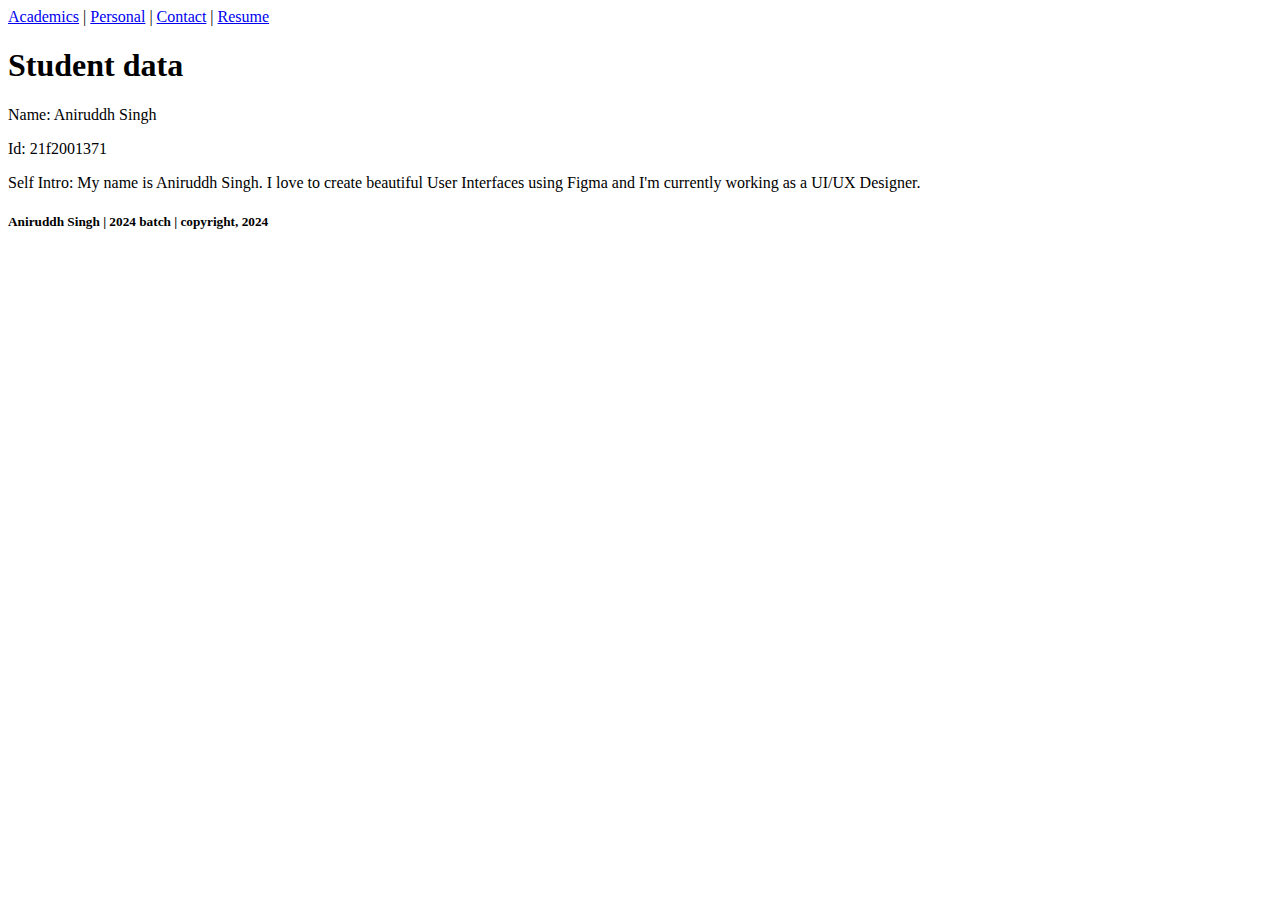
<file: Lab Assignment 1 & 2 (Week 2)/Assignment 1 (HTML)/index.html>
<!DOCTYPE html>
<html lang="en">
<head>
    <meta charset="UTF-8">
    <meta name="viewport" content="width=device-width, initial-scale=1.0">
    <title>Home</title>
</head>
<body>
    <div>
        <a href="academics.html">Academics</a> |
        <a href="personal.html">Personal</a> |
        <a href="contact.html">Contact</a> |
        <a href="resume.html">Resume</a>
    </div>
    <div>
        <h1>Student data</h1>
        <p><span class="word">Name:</span> Aniruddh Singh</p>
        <p><span class="word">Id:</span> 21f2001371</p>
        <p><span class="word">Self Intro:</span> My name is Aniruddh Singh. I love to create beautiful User Interfaces using Figma and I'm currently working as a UI/UX Designer.</p>
    </div>
    <div>
        <h5>Aniruddh Singh | 2024 batch | copyright, 2024</h5>
    </div>
</body>
</html>
</file>
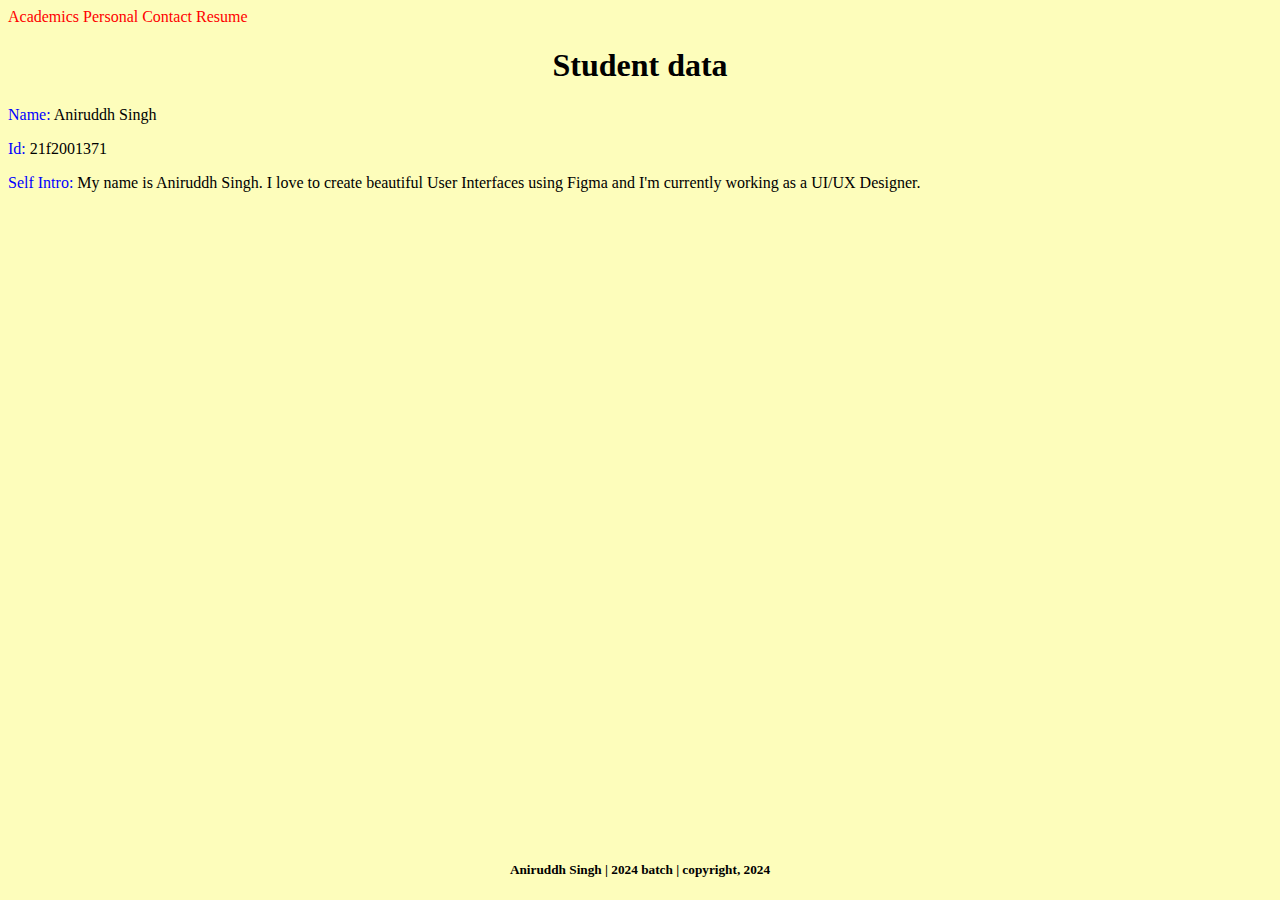
<file: Lab Assignment 1 & 2 (Week 2)/Assignment 2 (HTML & CSS)/index.html>
<!DOCTYPE html>
<html lang="en">
<head>
    <meta charset="UTF-8">
    <meta name="viewport" content="width=device-width, initial-scale=1.0">
    <link rel="stylesheet" href="index.css">
    <title>Home</title>
</head>
<body>
    <div>
        <a href="academics.html">Academics</a>
        <a href="personal.html">Personal</a>
        <a href="contact.html">Contact</a>
        <a href="resume.html">Resume</a>
    </div>
    <div>
        <h1>Student data</h1>
        <p><span class="word">Name:</span> Aniruddh Singh</p>
        <p><span class="word">Id:</span> 21f2001371</p>
        <p><span class="word">Self Intro:</span> My name is Aniruddh Singh. I love to create beautiful User Interfaces using Figma and I'm currently working as a UI/UX Designer.</p>
    </div>
    <div>
        <h5>Aniruddh Singh | 2024 batch | copyright, 2024</h5>
    </div>
</body>
</html>
</file>
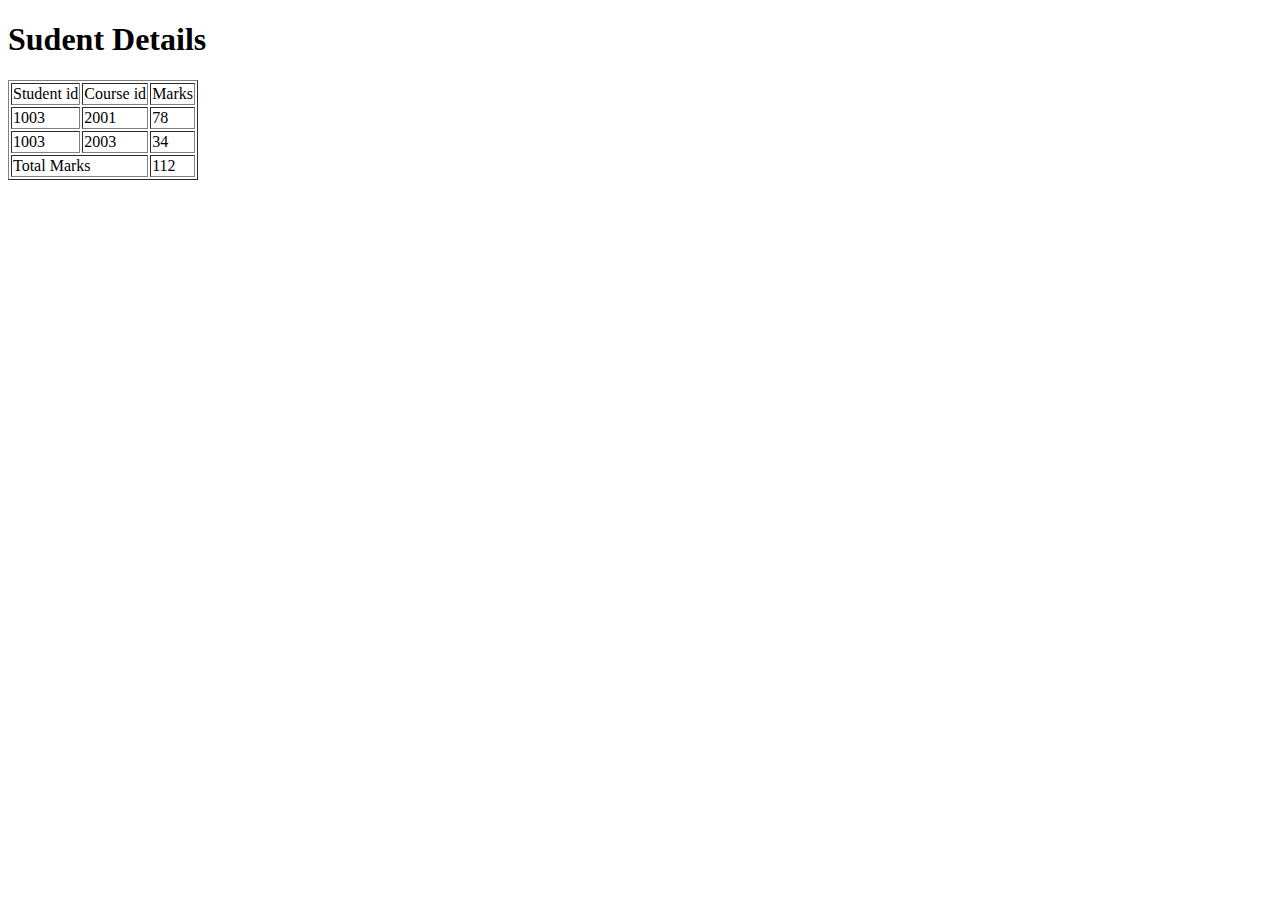
<file: Lab Assignment 3 (Week 3)/output.html>
<!DOCTYPE html>
<html>
  <head>
    <title>
      Student Data
    </title>
  </head>
  <body>
    <h1>
      Sudent Details
    </h1>
    <table border="1">
      <tr>
        <td>
          Student id
        </td>
        <td>
           Course id
        </td>
        <td>
           Marks
        </td>
      </tr>
      <tr>
        <td>
          1003
        </td>
        <td>
           2001
        </td>
        <td>
           78
        </td>
      </tr>
      <tr>
        <td>
          1003
        </td>
        <td>
           2003
        </td>
        <td>
           34
        </td>
      </tr>
      <tr>
        <td colspan="2">
          Total Marks
        </td>
        <td>
          112
        </td>
      </tr>
    </table>
  </body>
</html>
</file>
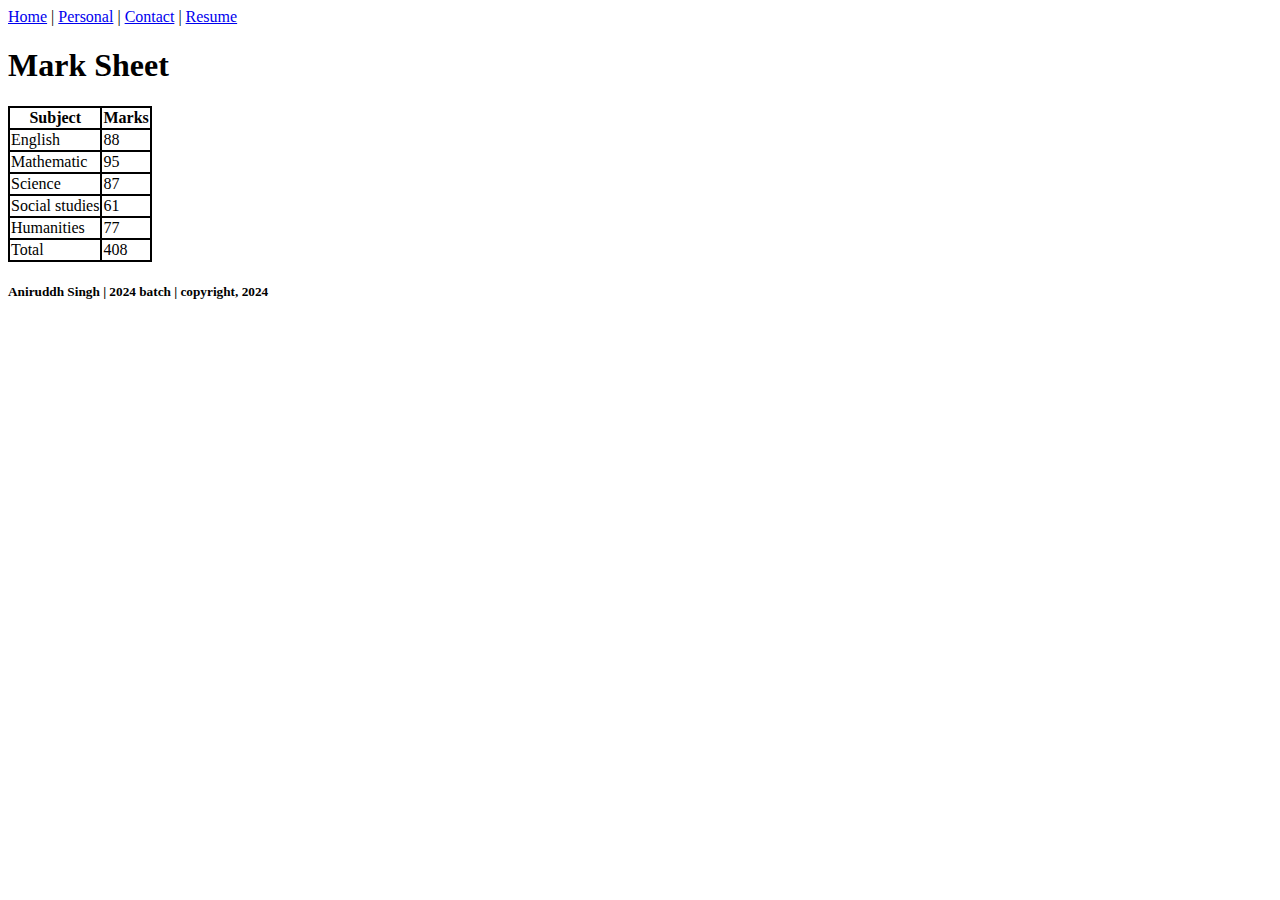
<file: Lab Assignment 1 & 2 (Week 2)/Assignment 1 (HTML)/academics.html>
<!DOCTYPE html>
<html lang="en">
<head>
    <meta charset="UTF-8">
    <meta name="viewport" content="width=device-width, initial-scale=1.0">
    <title>Academics</title>
</head>
<body>
    <div>
        <a href="index.html">Home</a> |
        <a href="personal.html">Personal</a> |
        <a href="contact.html">Contact</a> |
        <a href="resume.html">Resume</a>
    </div>
    <div>
        <h1>Mark Sheet</h1>
        <table style="border: 2px solid black; border-collapse: collapse;" >
            <tr>
                <th style="border: 2px solid black; border-collapse: collapse;">Subject</th>
                <th style="border: 2px solid black; border-collapse: collapse;">Marks</th>
            </tr>
            <tr>
                <td style="border: 2px solid black; border-collapse: collapse;">English</td>
                <td style="border: 2px solid black; border-collapse: collapse;">88</td>
            </tr>
            <tr>
                <td style="border: 2px solid black; border-collapse: collapse;">Mathematic</td>
                <td style="border: 2px solid black; border-collapse: collapse;">95</td>
            </tr>
            <tr>
                <td style="border: 2px solid black; border-collapse: collapse;">Science</td>
                <td style="border: 2px solid black; border-collapse: collapse;">87</td>
            </tr>
            <tr>
                <td style="border: 2px solid black; border-collapse: collapse;">Social studies</td>
                <td style="border: 2px solid black; border-collapse: collapse;">61</td>
            </tr>
            <tr>
                <td style="border: 2px solid black; border-collapse: collapse;">Humanities</td>
                <td style="border: 2px solid black; border-collapse: collapse;">77</td>
            </tr>
            <tr>
                <td style="border: 2px solid black; border-collapse: collapse;">Total</td>
                <td style="border: 2px solid black; border-collapse: collapse;">408</td>
            </tr>
        </table>
    </div>
    <div>
        <h5>Aniruddh Singh | 2024 batch | copyright, 2024</h5>
    </div>
</body>
</html>
</file>
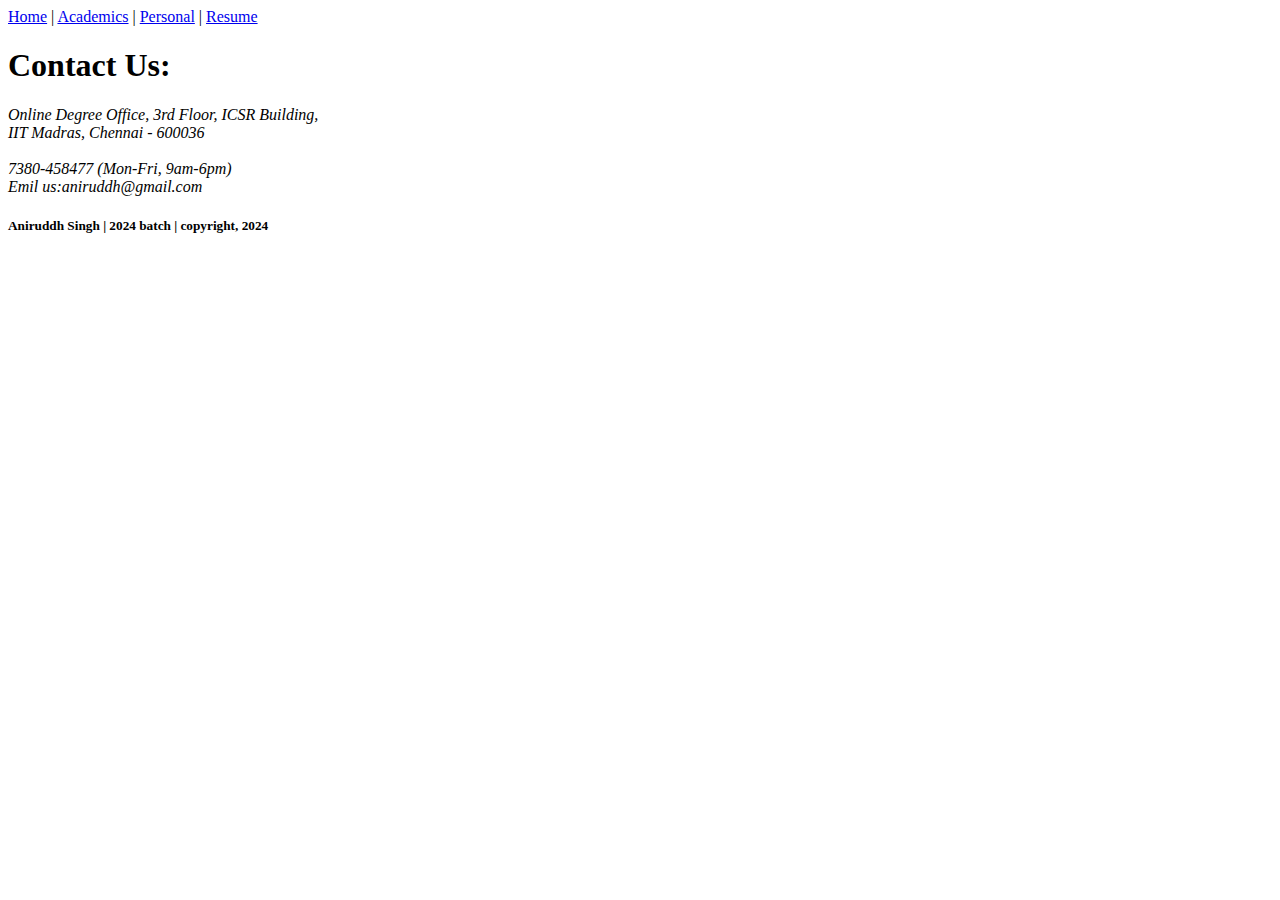
<file: Lab Assignment 1 & 2 (Week 2)/Assignment 1 (HTML)/contact.html>
<!DOCTYPE html>
<html lang="en">
<head>
    <meta charset="UTF-8">
    <meta name="viewport" content="width=device-width, initial-scale=1.0">
    <title>Contact</title>
</head>
<body>
    <div>
        <a href="index.html">Home</a> |
        <a href="academics.html">Academics</a> |
        <a href="personal.html">Personal</a> |
        <a href="resume.html">Resume</a>
    </div>
    <div>
        <h1>Contact Us:</h1>
        <address>
            Online Degree Office, 3rd Floor, ICSR Building,<br>
            IIT Madras, Chennai - 600036<br>
            <br>
            7380-458477 (Mon-Fri, 9am-6pm)<br>
            <span class="word">Emil us:</span>aniruddh@gmail.com<br>
        </address>
    </div>
    <div>
        <h5>Aniruddh Singh | 2024 batch | copyright, 2024</h5>
    </div>
</body>
</html>
</file>
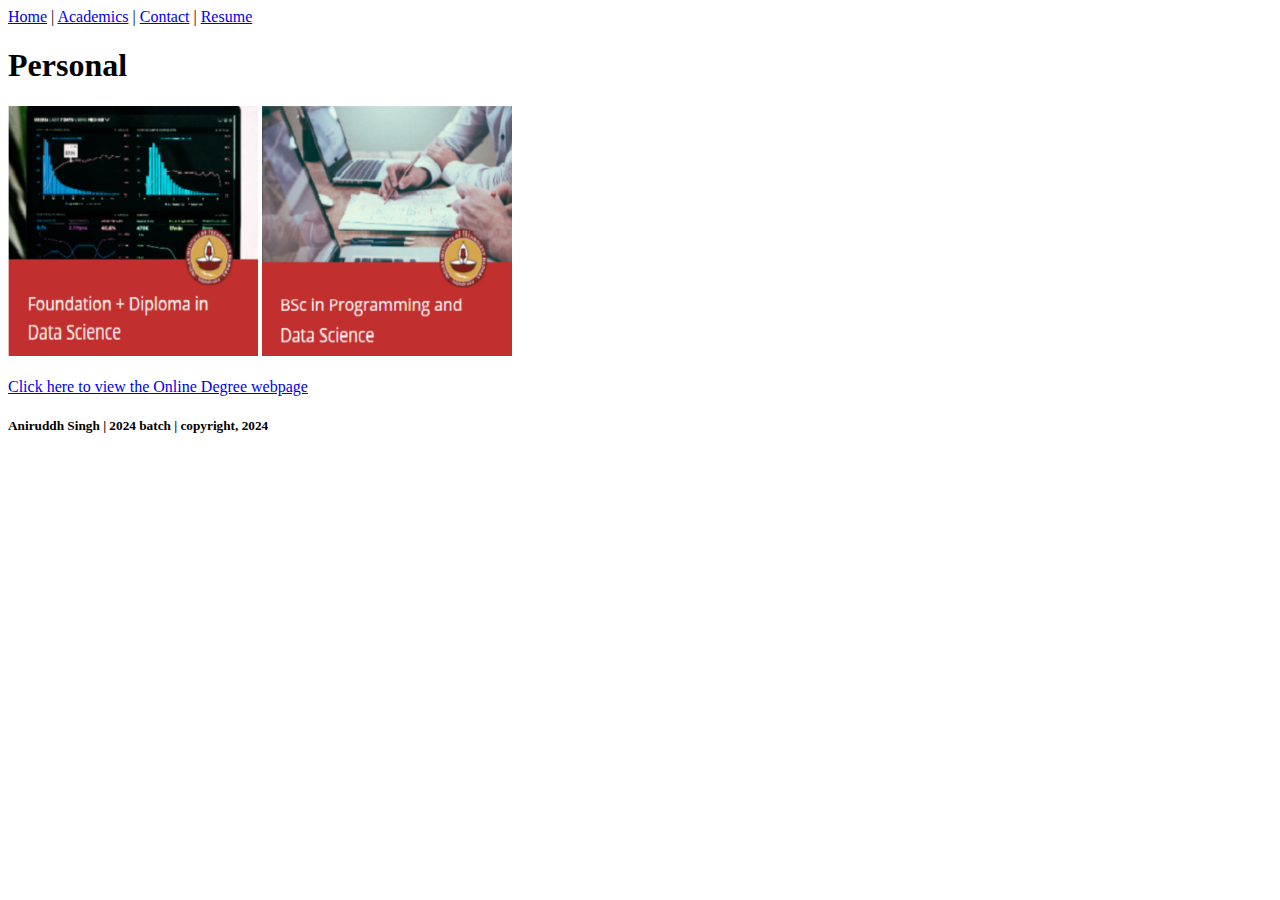
<file: Lab Assignment 1 & 2 (Week 2)/Assignment 1 (HTML)/personal.html>
<!DOCTYPE html>
<html lang="en">
<head>
    <meta charset="UTF-8">
    <meta name="viewport" content="width=device-width, initial-scale=1.0">
    <title>Personal</title>
</head>
<body>
    <div>
        <a href="index.html">Home</a> |
        <a href="academics.html">Academics</a> |
        <a href="contact.html">Contact</a> |
        <a href="resume.html">Resume</a>
    </div>
    <div>
        <h1>Personal</h1>
        <img src="Image 1.jpeg" width="250" height="250">
        <img src="Image 2.jpeg" width="250" height="250"><br>
        <br>
        <a href="http://www.onlinedegree.iitm.ac.in">Click here to view the Online Degree webpage</a>
    </div>
    <div>
        <h5>Aniruddh Singh | 2024 batch | copyright, 2024</h5>
    </div>
</body>
</html>
</file>
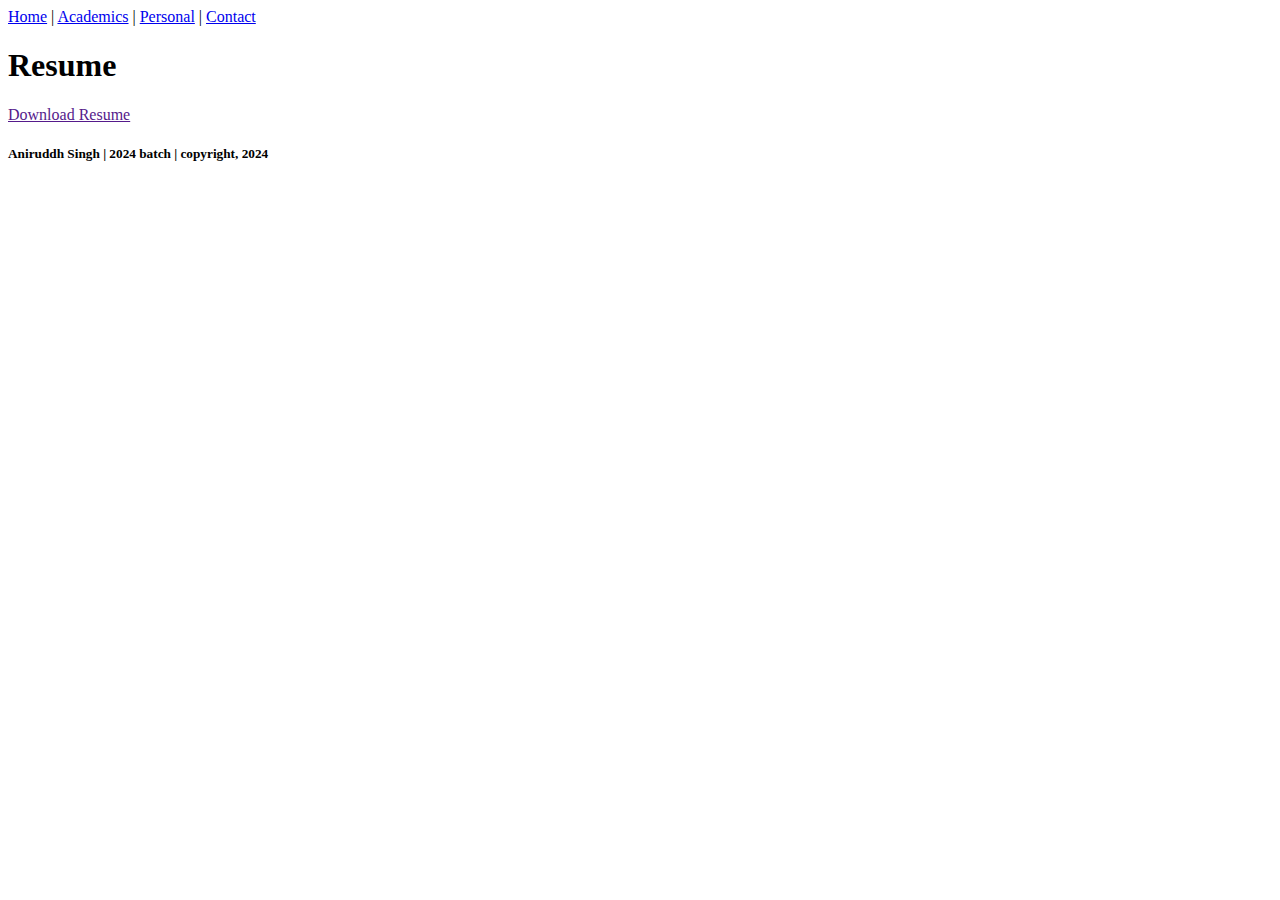
<file: Lab Assignment 1 & 2 (Week 2)/Assignment 1 (HTML)/resume.html>
<!DOCTYPE html>
<html lang="en">
<head>
    <meta charset="UTF-8">
    <meta name="viewport" content="width=device-width, initial-scale=1.0">
    <title>Resume</title>
</head>
<body>
    <div>
        <a href="index.html">Home</a> |
        <a href="academics.html">Academics</a> |
        <a href="personal.html">Personal</a> |
        <a href="contact.html">Contact</a>
    </div>
    <div>
        <h1>Resume</h1>
        <a href="" download>Download Resume</a>
    </div>
    <div>
        <h5>Aniruddh Singh | 2024 batch | copyright, 2024</h5>
    </div> 
</body>
</html>
</file>
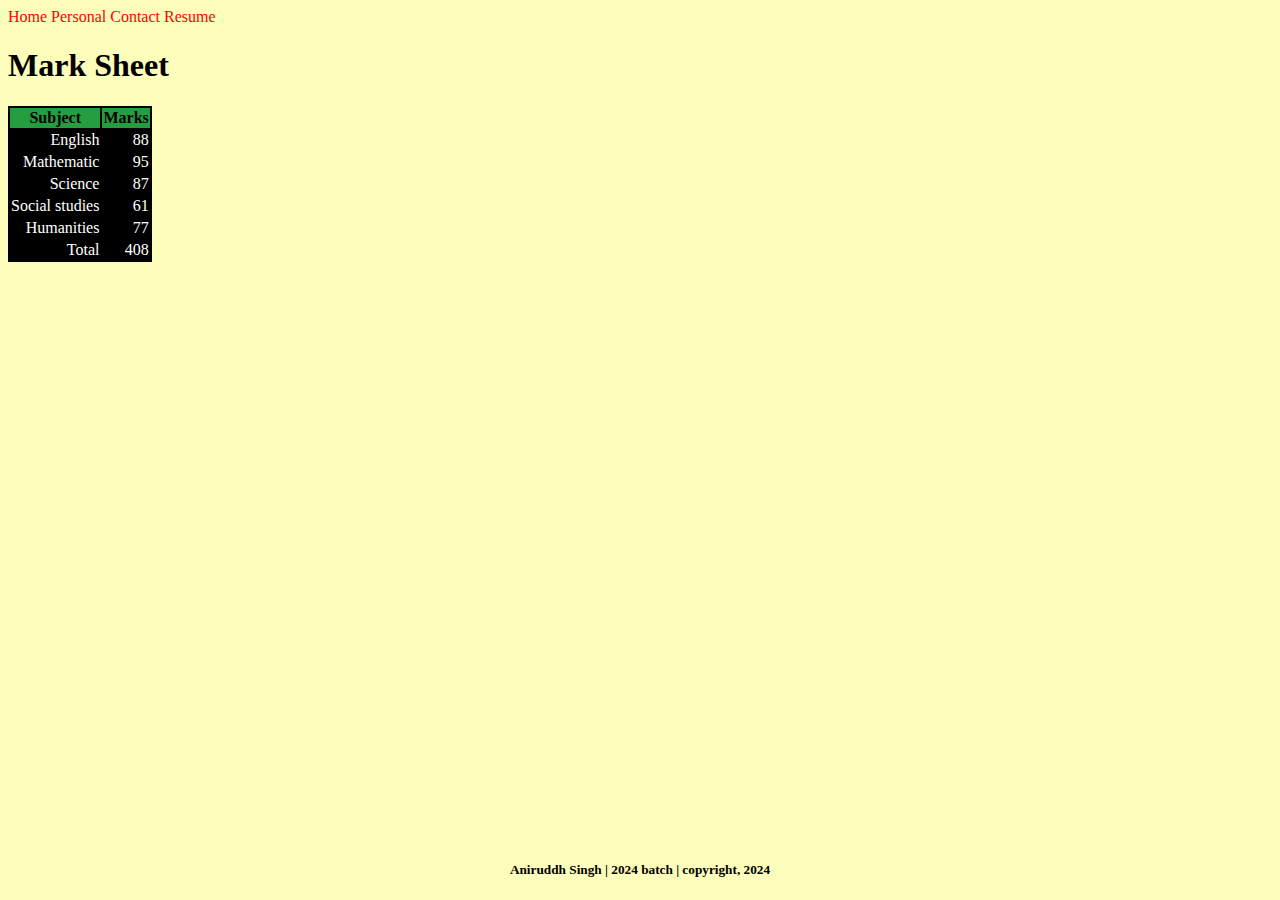
<file: Lab Assignment 1 & 2 (Week 2)/Assignment 2 (HTML & CSS)/academics.html>
<!DOCTYPE html>
<html lang="en">
<head>
    <meta charset="UTF-8">
    <meta name="viewport" content="width=device-width, initial-scale=1.0">
    <link rel="stylesheet" href="academics.css">
    <title>Academics</title>
</head>
<body>
    <div>
        <a href="index.html">Home</a>
        <a href="personal.html">Personal</a>
        <a href="contact.html">Contact</a>
        <a href="resume.html">Resume</a>
    </div>
    <div>
        <h1>Mark Sheet</h1>
        <table style="border: 2px solid black; border-collapse: collapse;" >
            <tr>
                <th style="border: 2px solid black; border-collapse: collapse;">Subject</th>
                <th style="border: 2px solid black; border-collapse: collapse;">Marks</th>
            </tr>
            <tr>
                <td style="border: 2px solid black; border-collapse: collapse;">English</td>
                <td style="border: 2px solid black; border-collapse: collapse;">88</td>
            </tr>
            <tr>
                <td style="border: 2px solid black; border-collapse: collapse;">Mathematic</td>
                <td style="border: 2px solid black; border-collapse: collapse;">95</td>
            </tr>
            <tr>
                <td style="border: 2px solid black; border-collapse: collapse;">Science</td>
                <td style="border: 2px solid black; border-collapse: collapse;">87</td>
            </tr>
            <tr>
                <td style="border: 2px solid black; border-collapse: collapse;">Social studies</td>
                <td style="border: 2px solid black; border-collapse: collapse;">61</td>
            </tr>
            <tr>
                <td style="border: 2px solid black; border-collapse: collapse;">Humanities</td>
                <td style="border: 2px solid black; border-collapse: collapse;">77</td>
            </tr>
            <tr>
                <td style="border: 2px solid black; border-collapse: collapse;">Total</td>
                <td style="border: 2px solid black; border-collapse: collapse;">408</td>
            </tr>
        </table>
    </div>
    <div>
        <h5>Aniruddh Singh | 2024 batch | copyright, 2024</h5>
    </div>
</body>
</html>
</file>
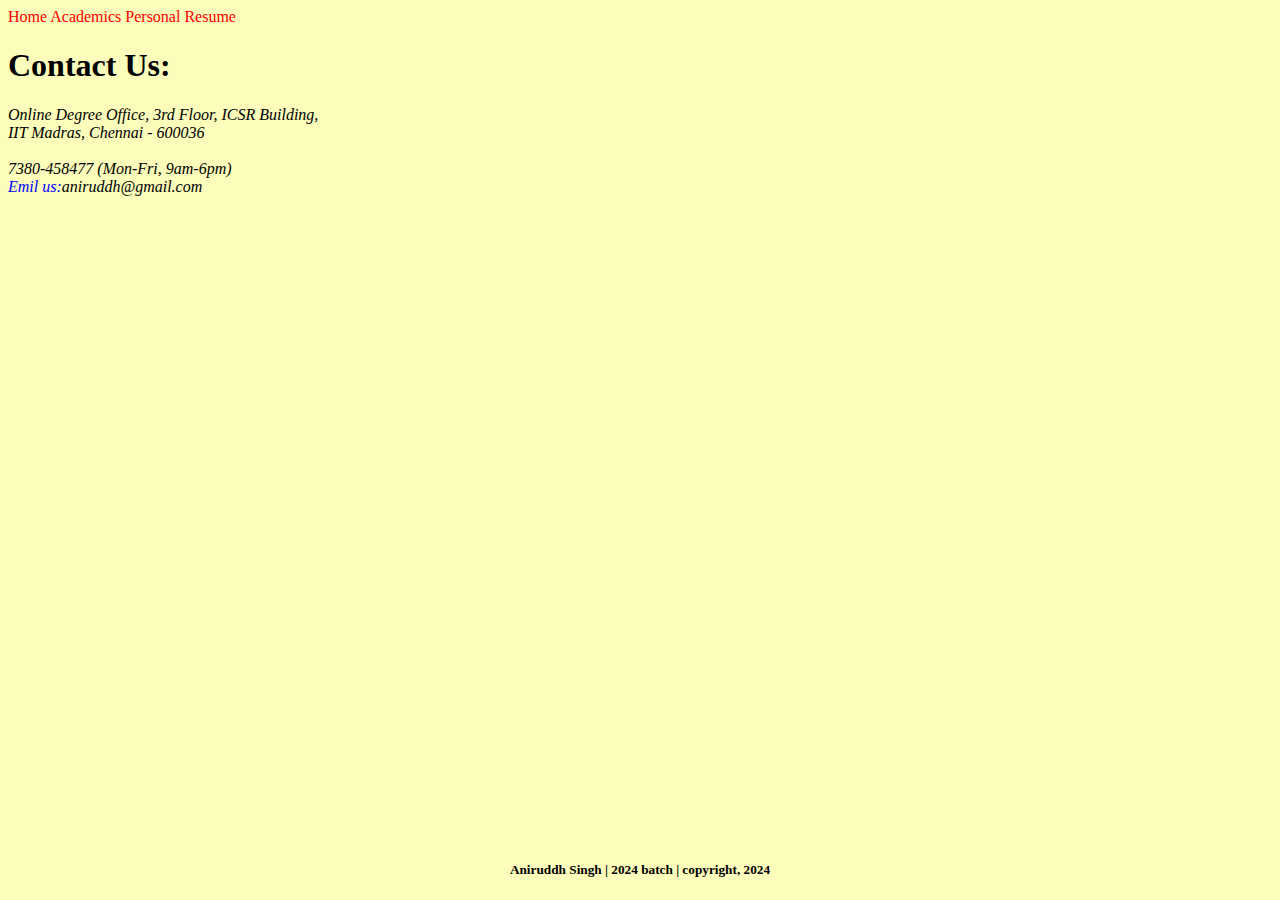
<file: Lab Assignment 1 & 2 (Week 2)/Assignment 2 (HTML & CSS)/contact.html>
<!DOCTYPE html>
<html lang="en">
<head>
    <meta charset="UTF-8">
    <meta name="viewport" content="width=device-width, initial-scale=1.0">
    <link rel="stylesheet" href="contact.css">
    <title>Contact</title>
</head>
<body>
    <div>
        <a href="index.html">Home</a>
        <a href="academics.html">Academics</a>
        <a href="personal.html">Personal</a>
        <a href="resume.html">Resume</a>
    </div>
    <div>
        <h1>Contact Us:</h1>
        <address>
            Online Degree Office, 3rd Floor, ICSR Building,<br>
            IIT Madras, Chennai - 600036<br>
            <br>
            7380-458477 (Mon-Fri, 9am-6pm)<br>
            <span class="word">Emil us:</span>aniruddh@gmail.com<br>
        </address>
    </div>
    <div>
        <h5>Aniruddh Singh | 2024 batch | copyright, 2024</h5>
    </div>
</body>
</html>
</file>
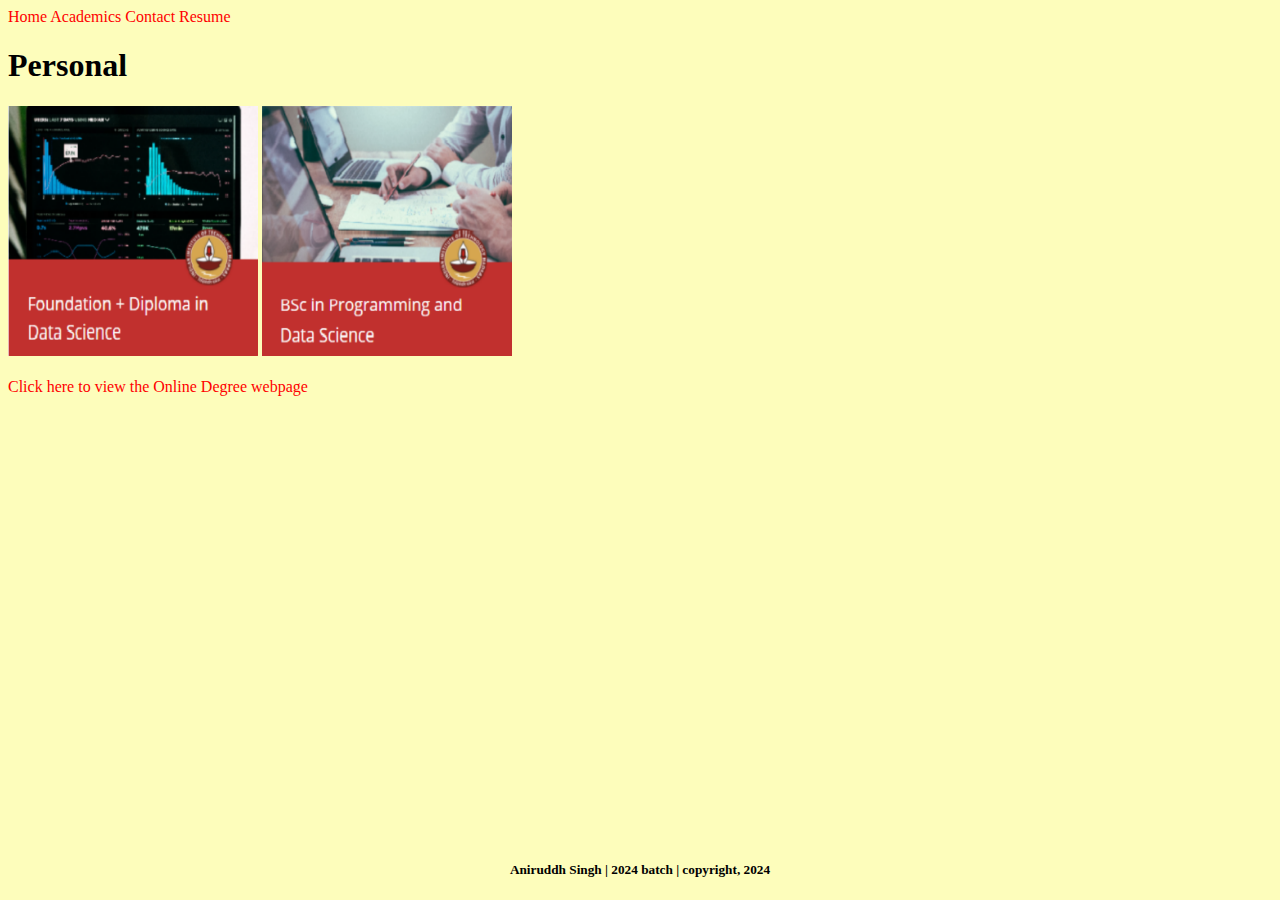
<file: Lab Assignment 1 & 2 (Week 2)/Assignment 2 (HTML & CSS)/personal.html>
<!DOCTYPE html>
<html lang="en">
<head>
    <meta charset="UTF-8">
    <meta name="viewport" content="width=device-width, initial-scale=1.0">
    <link rel="stylesheet" href="personal.css">
    <title>Personal</title>
</head>
<body>
    <div>
        <a href="index.html">Home</a>
        <a href="academics.html">Academics</a>
        <a href="contact.html">Contact</a>
        <a href="resume.html">Resume</a>
    </div>
    <div>
        <h1>Personal</h1>
        <img src="Image 1.jpeg" width="250" height="250">
        <img src="Image 2.jpeg" width="250" height="250"><br>
        <br>
        <a href="http://www.onlinedegree.iitm.ac.in">Click here to view the Online Degree webpage</a>
    </div>
    <div>
        <h5>Aniruddh Singh | 2024 batch | copyright, 2024</h5>
    </div>
</body>
</html>
</file>
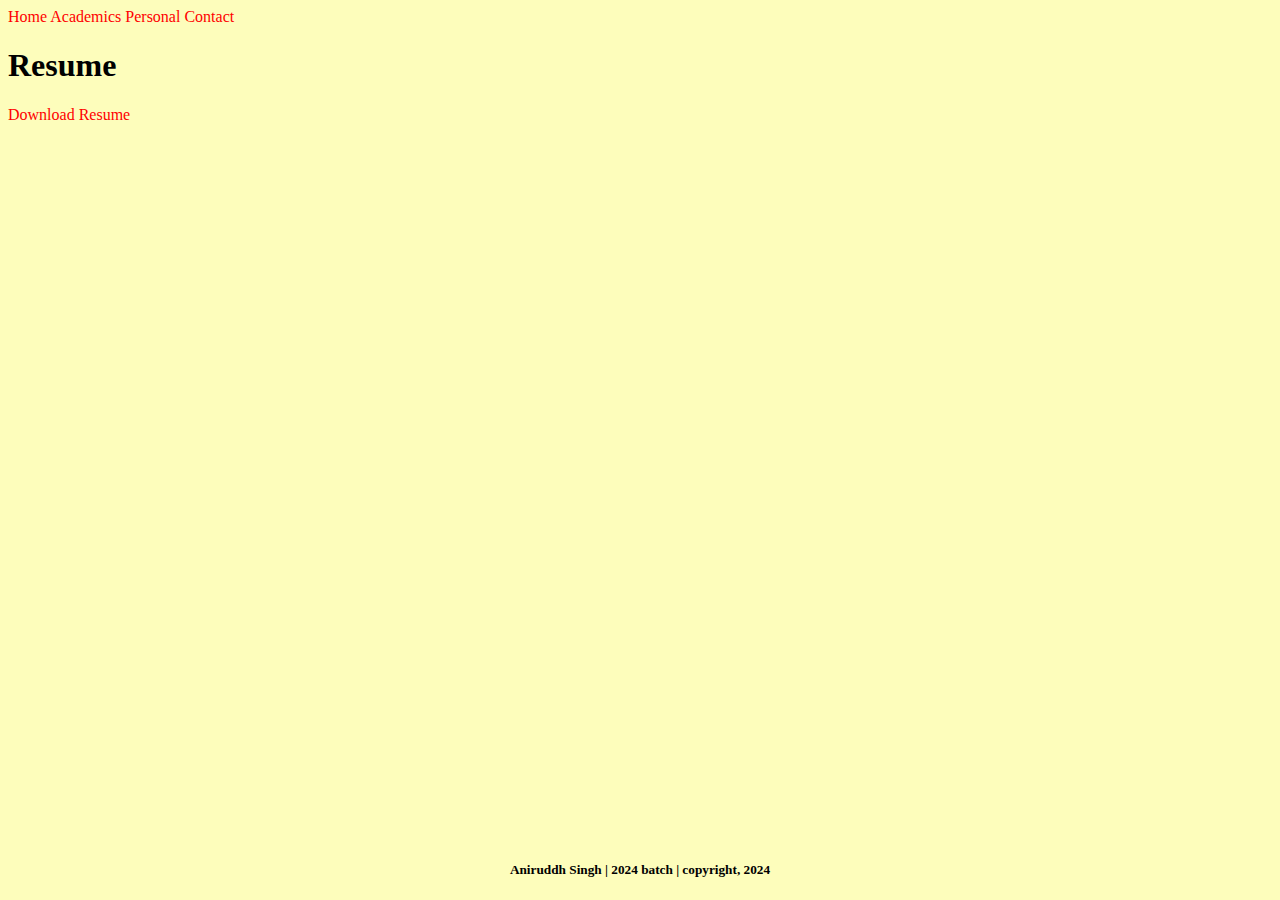
<file: Lab Assignment 1 & 2 (Week 2)/Assignment 2 (HTML & CSS)/resume.html>
<!DOCTYPE html>
<html lang="en">
<head>
    <meta charset="UTF-8">
    <meta name="viewport" content="width=device-width, initial-scale=1.0">
    <link rel="stylesheet" href="resume.css">
    <title>Resume</title>
</head>
<body>
    <div>
        <a href="index.html">Home</a>
        <a href="academics.html">Academics</a>
        <a href="personal.html">Personal</a>
        <a href="contact.html">Contact</a>
    </div>
    <div>
        <h1>Resume</h1>
        <a href="" download>Download Resume</a>
    </div>
    <div>
        <h5>Aniruddh Singh | 2024 batch | copyright, 2024</h5>
    </div> 
</body>
</html>
</file>
<file: Lab Assignment 1 & 2 (Week 2)/Assignment 2 (HTML & CSS)/index.css>
body {
    background: #fdfdbb;
}

div {
    border: 20px;
}

a {
    color: #ff0000;
    text-decoration: none;
}

h1 {
    text-align: center;
}

.word {
    color: #0000ff;
}

h5 {
    position: absolute;
    bottom: 0;
    left: 50%;
    transform: translateX(-50%);
    text-align: center;
}
</file>
<file: Lab Assignment 1 & 2 (Week 2)/Assignment 2 (HTML & CSS)/academics.css>
body {
    background: #fdfdbb;
}

a {
    color: #ff0000;
    text-decoration: none;
}

th {
    background-color: #259e3f;
}

td {
    background-color: #000000;
    color: #ffffff;
    text-align: right;
}

h5 {
    position: absolute;
    bottom: 0;
    left: 50%;
    transform: translateX(-50%);
    text-align: center;
}
</file>
<file: Lab Assignment 1 & 2 (Week 2)/Assignment 2 (HTML & CSS)/contact.css>
body {
    background: #fdfdbb;
}

a {
    color: #ff0000;
    text-decoration: none;
}

.word {
    color: #0000ff;
}

h5 {
    position: absolute;
    bottom: 0;
    left: 50%;
    transform: translateX(-50%);
    text-align: center;
}
</file>
<file: Lab Assignment 1 & 2 (Week 2)/Assignment 2 (HTML & CSS)/personal.css>
body {
    background: #fdfdbb;
}

a {
    color: #ff0000;
    text-decoration: none;
}

h5 {
    position: absolute;
    bottom: 0;
    left: 50%;
    transform: translateX(-50%);
    text-align: center;
}
</file>
<file: Lab Assignment 1 & 2 (Week 2)/Assignment 2 (HTML & CSS)/resume.css>
body {
    background: #fdfdbb;
}

a {
    color: #ff0000;
    text-decoration: none;
}

h5 {
    position: absolute;
    bottom: 0;
    left: 50%;
    transform: translateX(-50%);
    text-align: center;
}
</file>
